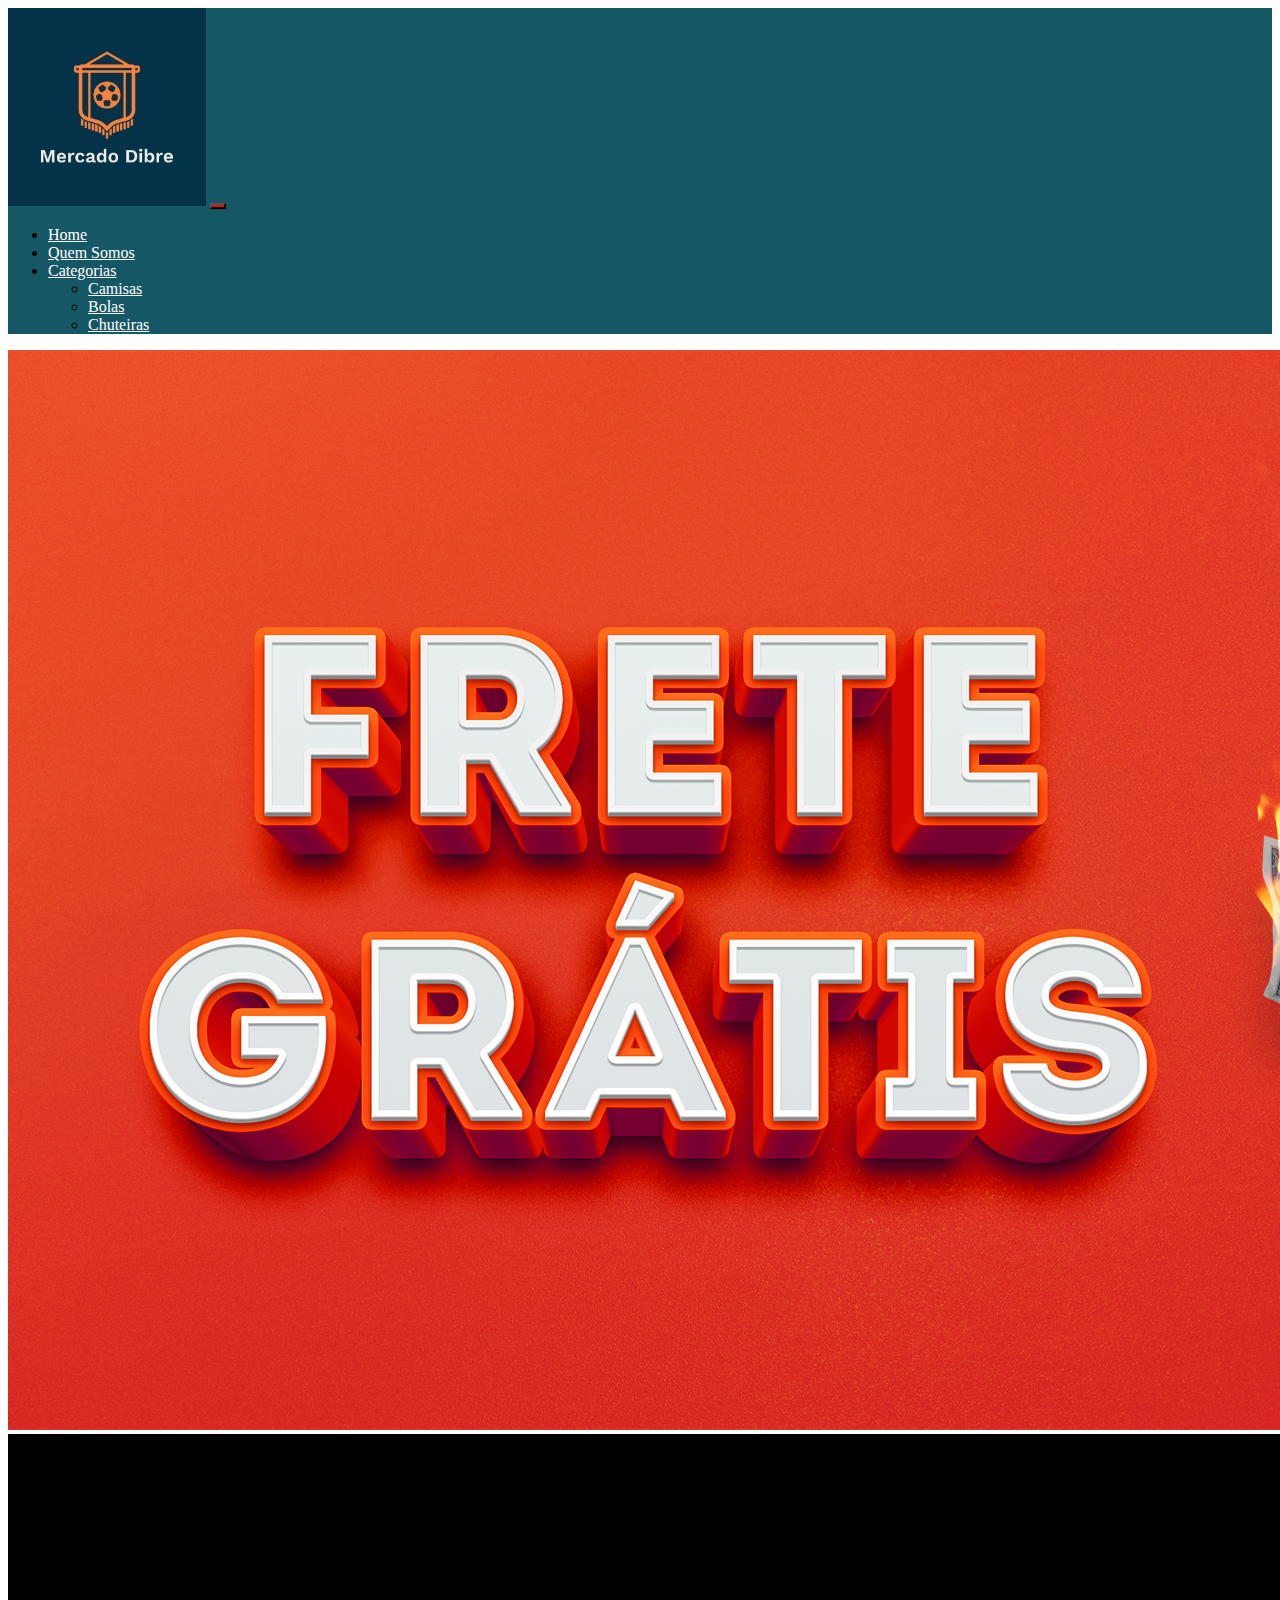
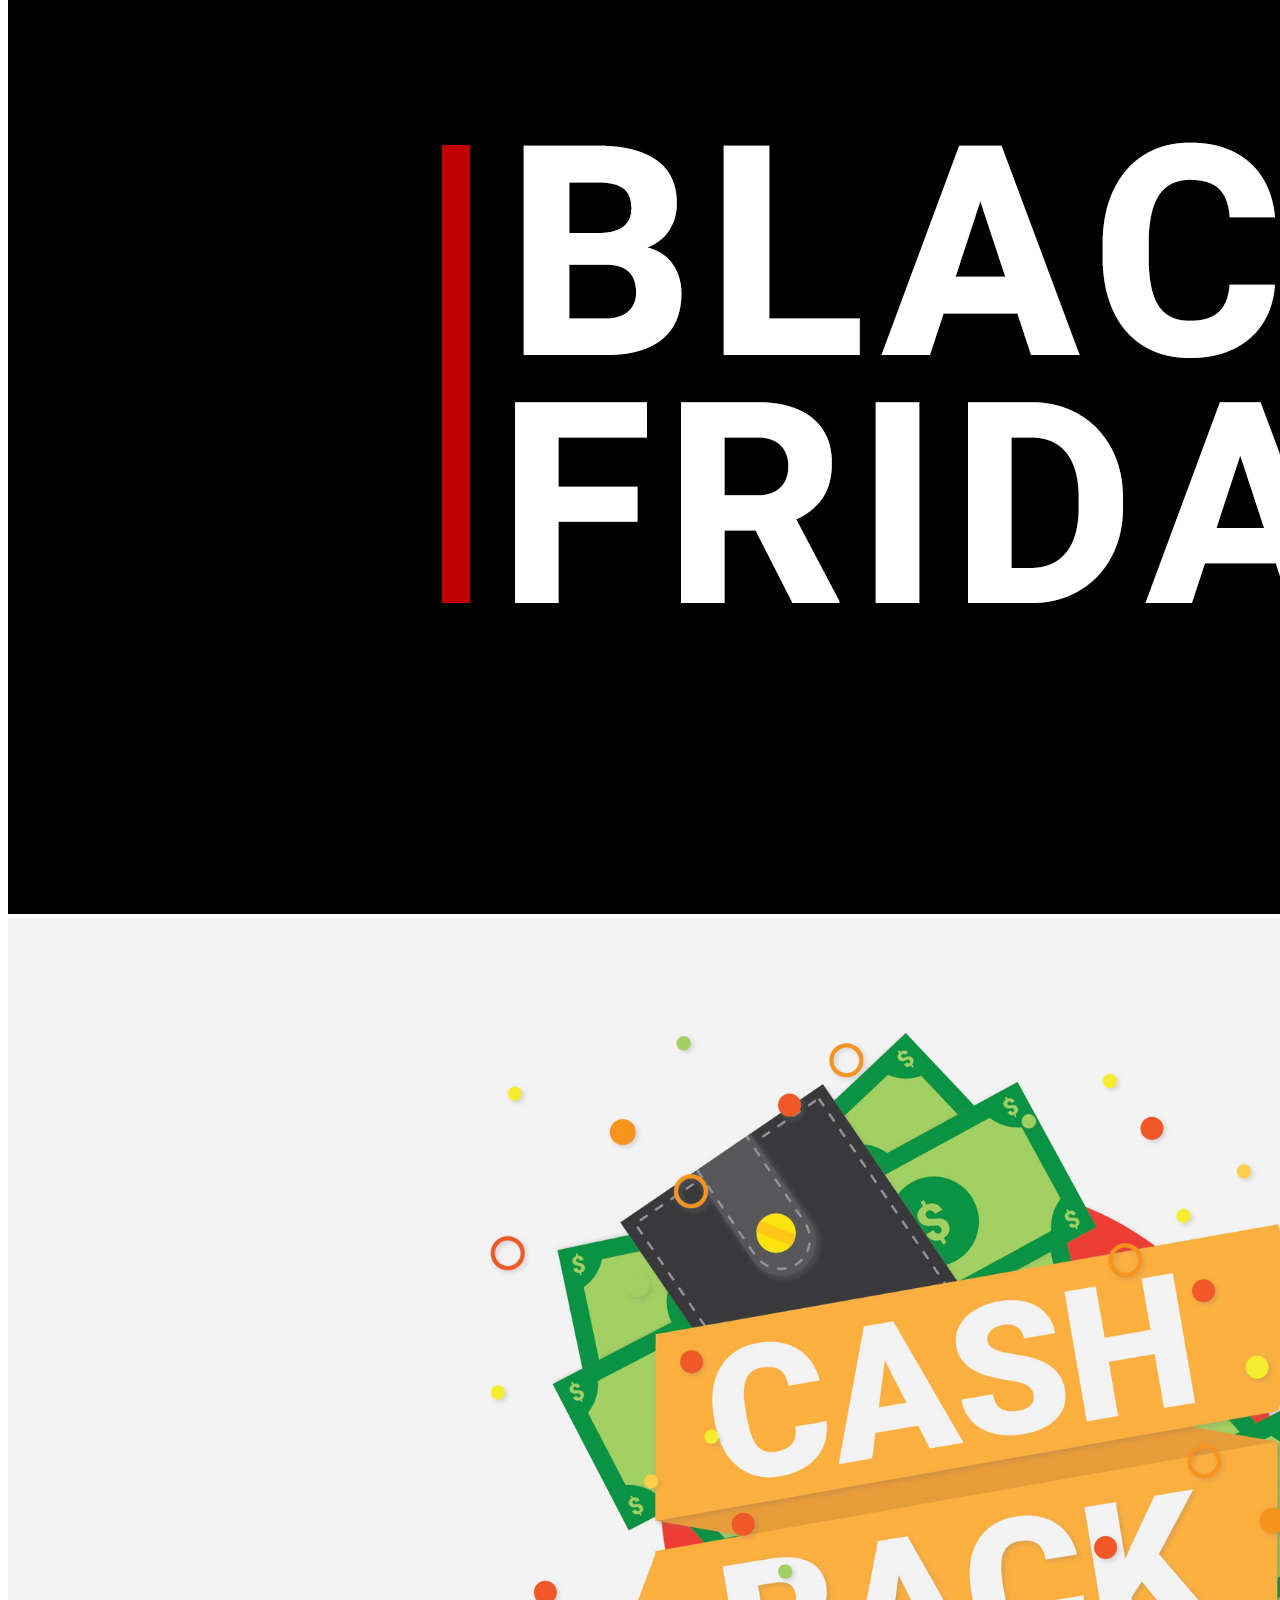
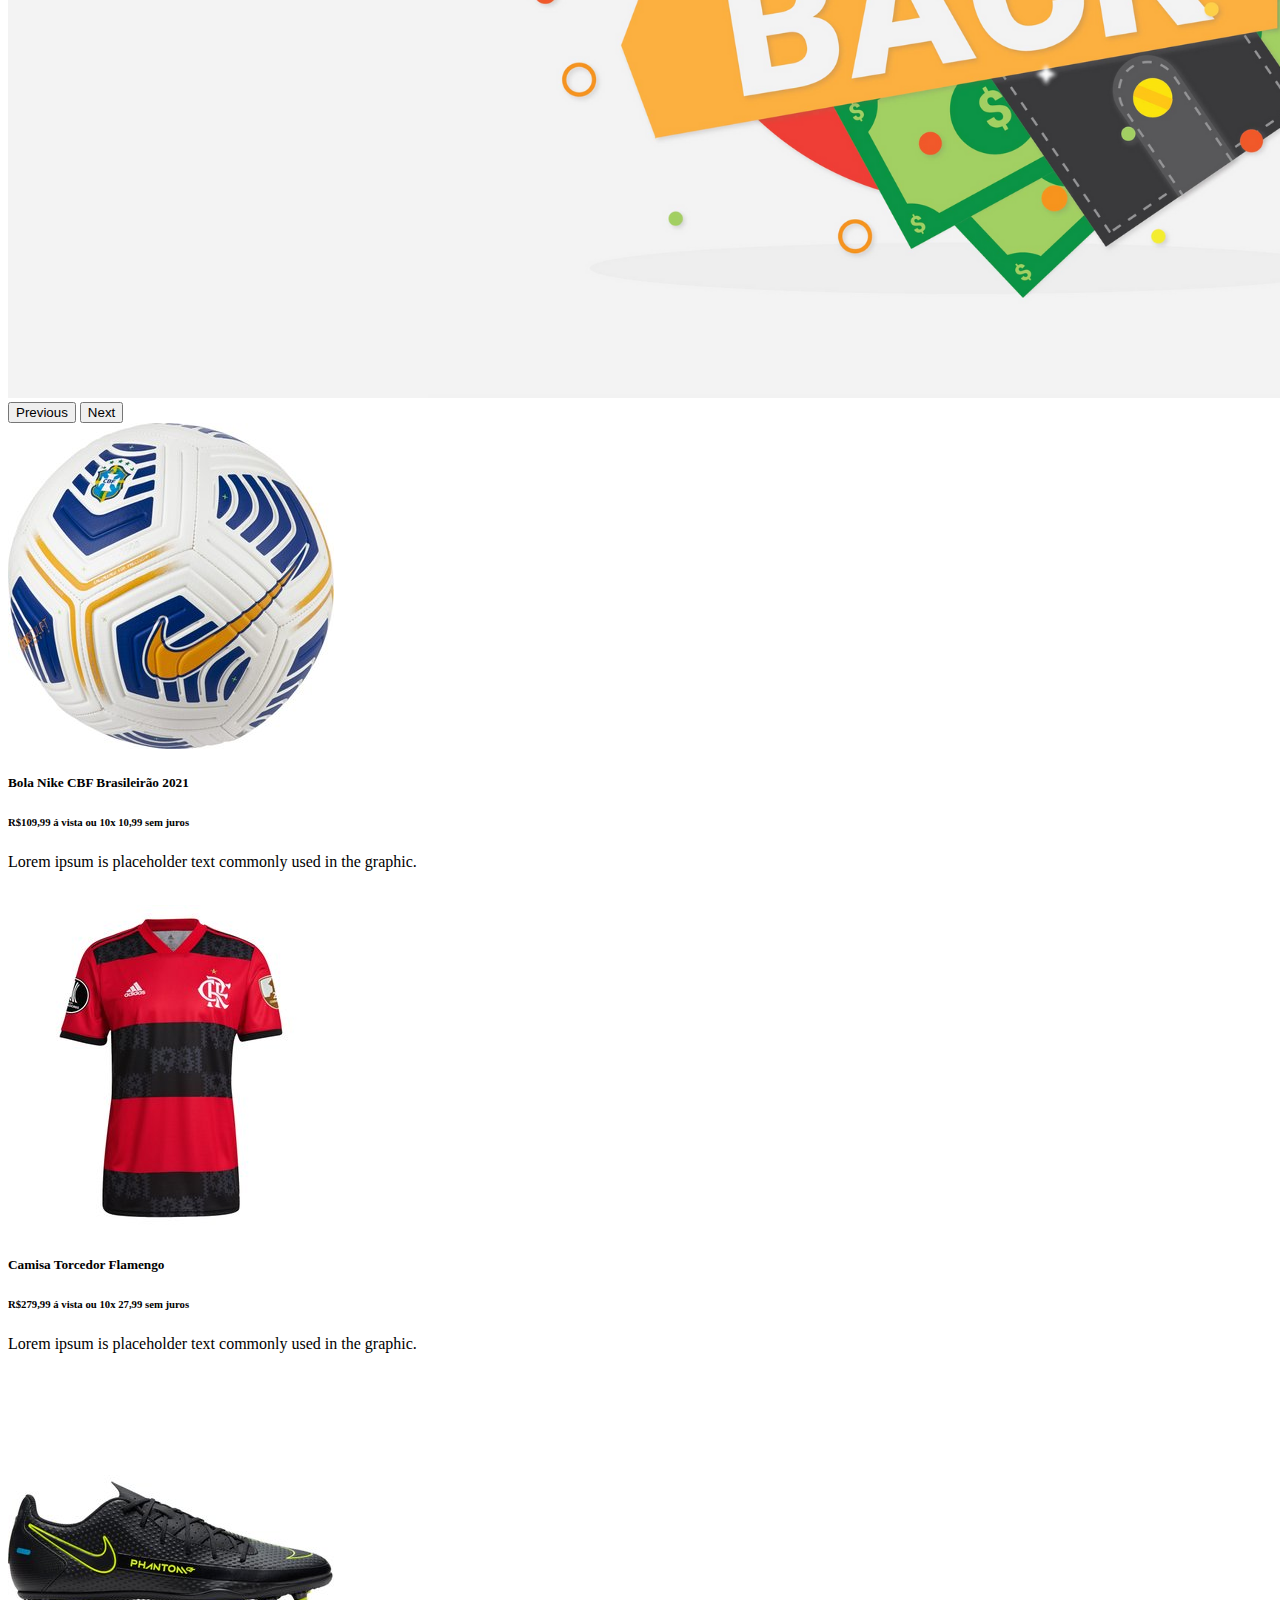
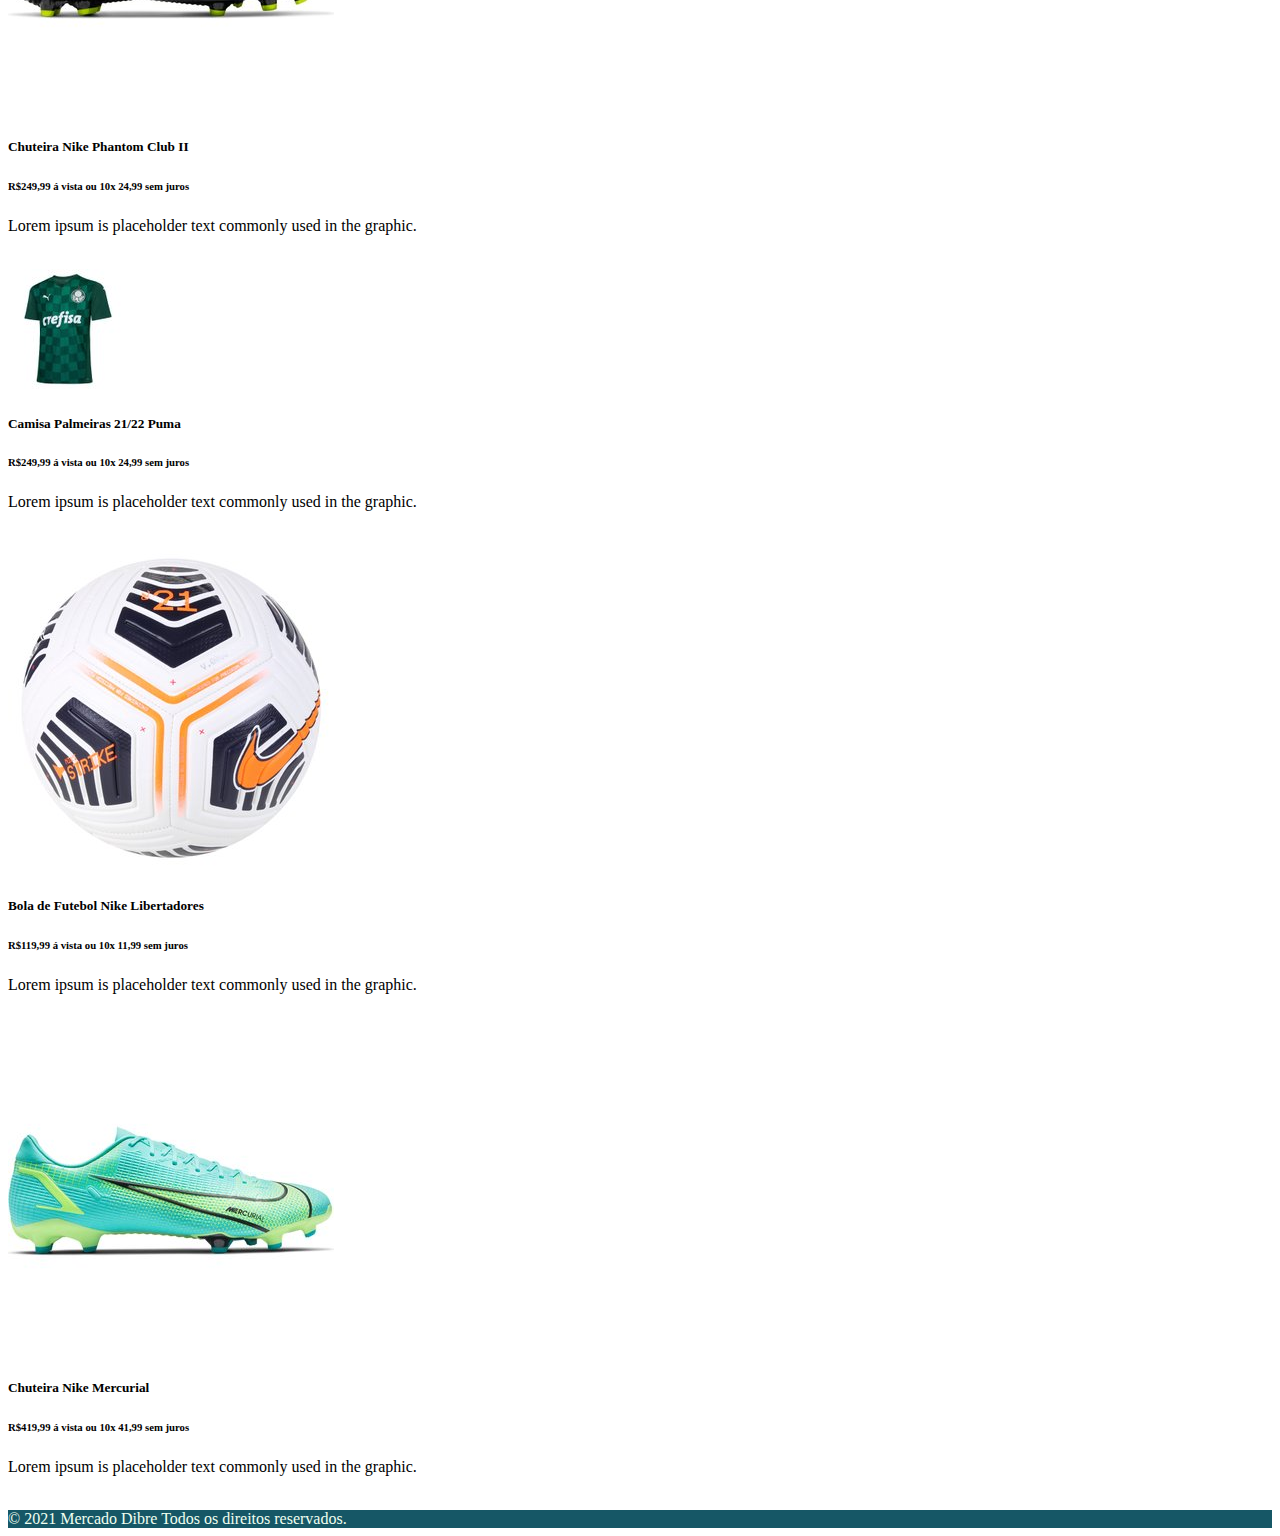
<file: ex001/index.html>
<!doctype html>
<html lang="pt">
  <head>
    <!-- Required meta tags -->
    <meta charset="utf-8">
    <meta name="description" content="A MELHOR LOJA DE ARTIGOS ESPORTIVOS DO MUNDO"/>
    <meta name="author" content="Douglas VIcente"/>
    <meta name="viewport" content="width=device-width, initial-scale=1.0">

    <!-- Bootstrap CSS -->
    <link href="https://cdn.jsdelivr.net/npm/bootstrap@5.0.2/dist/css/bootstrap.min.css" rel="stylesheet" integrity="sha384-EVSTQN3/azprG1Anm3QDgpJLIm9Nao0Yz1ztcQTwFspd3yD65VohhpuuCOmLASjC" crossorigin="anonymous">

    <link rel="stylesheet" href="index.css">

    <title>Mercado Dibre</title>

  </head>
  <body>
    <!-- Navebar-->
    <nav class="navbar navbar-expand-lg" style="background-color:rgb(22, 87, 102);">
      <div class="container-fluid">
        <a class="navbar-brand" href="http://127.0.0.1:5500/index.html"><img src="./Free_Sample_By_Wix.jpg"></a>
        <button class="navbar-toggler" type="button" data-bs-toggle="collapse" data-bs-target="#navbarNavDropdown" style="background-color: red;" aria-controls="navbarNavDropdown" aria-expanded="false" aria-label="Toggle navigation">
          <span class="navbar-toggler-icon"></span>
        </button>
        <div class="collapse navbar-collapse" id="navbarNavDropdown">
          <ul class="navbar-nav">
            <li class="nav-item">
              <a class="nav-link active" aria-current="page" href="http://127.0.0.1:5500/index.html">Home</a>
            </li>
            <li class="nav-item">
              <a class="nav-link" href="http://127.0.0.1:5500/MDQS.html">Quem Somos</a>
            </li>
            <li class="nav-item dropdown">
              <a class="nav-link dropdown-toggle" href="#" id="navbarDropdownMenuLink" role="button" data-bs-toggle="dropdown" aria-expanded="false">
                Categorias
              </a>
              <ul class="dropdown-menu" aria-labelledby="navbarDropdownMenuLink">
                <li><a class="dropdown-item" href="http://127.0.0.1:5500/MDCAMISAS.html">Camisas</a></li>
                <li><a class="dropdown-item" href="http://127.0.0.1:5500/MDBOLA.html">Bolas</a></li>
                <li><a class="dropdown-item" href="http://127.0.0.1:5500/MDCHUTEIRAS.html">Chuteiras</a></li>
              </ul>
            </li>
          </ul>
        </div>
      </div>
    </nav>
      <div id="carouselExampleControls" class="carousel slide" data-bs-ride="carousel">
        <div class="carousel-inner">
          <div class="carousel-item active">
            <img src="./frete gratis.png" class="d-block w-100" alt="...">
          </div>
          <div class="carousel-item">
            <img src="./blackfriday.jpg" class="d-block w-100" alt="...">
          </div>
          <div class="carousel-item">
            <img src="./O-Que-é-Cashback.png" class="d-block w-100" alt="...">
          </div>
        </div>
        <button class="carousel-control-prev" type="button" data-bs-target="#carouselExampleControls" data-bs-slide="prev">
          <span class="carousel-control-prev-icon" aria-hidden="true"></span>
          <span class="visually-hidden">Previous</span>
        </button>
        <button class="carousel-control-next" type="button" data-bs-target="#carouselExampleControls" data-bs-slide="next">
          <span class="carousel-control-next-icon" aria-hidden="true"></span>
          <span class="visually-hidden">Next</span>
        </button>
      </div>
   </div>

   <div class="container mt-5">
    <div class="row">
        <div class="col-xs-12 col-sm-6 col-md-4 col-lg-3 col-xl-2 mb-3">
            <div class="card" style="width: 100%;">
             
              <img src="./imgb.jpg  " class="card-img-top" alt="...">
                <div class="card-body">
                  <h5 class="card-title">Bola Nike CBF Brasileirão 2021</h5>
                  <h6 class="card-price"> R$109,99 á vista ou 10x 10,99 sem juros</h6>
                  <p class="card-text">Lorem ipsum is placeholder text commonly used in the graphic.</p>
                  <a href="http://127.0.0.1:5500/MDProduto.html" class="btn btn-primary"> Vou Levar</a>
                </div>
              </div>
        </div>
        <div class="col-xs-12 col-sm-6 col-md-4 col-lg-3 col-xl-2 mb-3">
          <div class="card" style="width: 100%;">
              <img src="./imgc.jpg  " class="card-img-top" alt="...">
              <div class="card-body">
                <h5 class="card-title">Camisa Torcedor Flamengo</h5>
                <h6 class="card-price"> R$279,99 á vista ou 10x 27,99 sem juros</h6>
                <p class="card-text">Lorem ipsum is placeholder text commonly used in the graphic.</p>
                <a href="http://127.0.0.1:5500/MDProduto.html" class="btn btn-primary"> Vou Levar</a>
              </div>
            </div>
      </div>
      <div class="col-xs-12 col-sm-6 col-md-4 col-lg-3 col-xl-2 mb-3">
        <div class="card" style="width: 100%;">
            <img src="./imgch.jpg  " class="card-img-top" alt="...">
            <div class="card-body">
              <h5 class="card-title">Chuteira Nike Phantom Club II</h5>
              <h6 class="card-price"> R$249,99 á vista ou 10x 24,99 sem juros</h6>
              <p class="card-text">Lorem ipsum is placeholder text commonly used in the graphic.</p>
              <a href="http://127.0.0.1:5500/MDProduto.html" class="btn btn-primary"> Vou Levar</a>
            </div>
          </div>
    </div> 
    <div class="col-xs-12 col-sm-6 col-md-4 col-lg-3 col-xl-2 mb-3">
      <div class="card" style="width: 100%;">
          <img src="./imgcp.jpg" class="card-img-top" alt="...">
          <div class="card-body">
            <h5 class="card-title">Camisa Palmeiras 21/22 Puma</h5>
            <h6 class="card-price"> R$249,99 á vista ou 10x 24,99 sem juros</h6>
            <p class="card-text">Lorem ipsum is placeholder text commonly used in the graphic.</p>
            <a href="http://127.0.0.1:5500/MDProduto.html" class="btn btn-primary"> Vou Levar</a>
          </div>
        </div>
  </div>  
  <div class="col-xs-12 col-sm-6 col-md-4 col-lg-3 col-xl-2 mb-3">
    <div class="card" style="width: 100%;">
        <img src="./imgb2.jpg" class="card-img-top" alt="...">
        <div class="card-body">
          <h5 class="card-title">Bola de Futebol Nike Libertadores</h5>
          <h6 class="card-price"> R$119,99 á vista ou 10x 11,99 sem juros</h6>
          <p class="card-text">Lorem ipsum is placeholder text commonly used in the graphic.</p>
          <a href="http://127.0.0.1:5500/MDProduto.html" class="btn btn-primary"> Vou Levar</a>
        </div>
      </div>
</div> 
<div class="col-xs-12 col-sm-6 col-md-4 col-lg-3 col-xl-2 mb-3">
  <div class="card" style="width: 100%;">
      <img src="./imgch1.jpg" class="card-img-top" alt="...">
      <div class="card-body">
        <h5 class="card-title">Chuteira Nike Mercurial</h5>
        <h6 class="card-price"> R$419,99 á vista ou 10x 41,99 sem juros</h6>
        <p class="card-text">Lorem ipsum is placeholder text commonly used in the graphic.</p>
        <a href="http://127.0.0.1:5500/MDProduto.html" class="btn btn-primary"> Vou Levar</a>
      </div>
    </div>
</div>   
  </div>
   </div>
  </body>

    <!-- Optional JavaScript; choose one of the two! -->

    <!-- Option 1: Bootstrap Bundle with Popper -->
    <script src="https://cdn.jsdelivr.net/npm/bootstrap@5.0.2/dist/js/bootstrap.bundle.min.js" integrity="sha384-MrcW6ZMFYlzcLA8Nl+NtUVF0sA7MsXsP1UyJoMp4YLEuNSfAP+JcXn/tWtIaxVXM" crossorigin="anonymous"></script>

    <!-- Option 2: Separate Popper and Bootstrap JS -->
    <!--
    <script src="https://cdn.jsdelivr.net/npm/@popperjs/core@2.9.2/dist/umd/popper.min.js" integrity="sha384-IQsoLXl5PILFhosVNubq5LC7Qb9DXgDA9i+tQ8Zj3iwWAwPtgFTxbJ8NT4GN1R8p" crossorigin="anonymous"></script>
    <script src="https://cdn.jsdelivr.net/npm/bootstrap@5.0.2/dist/js/bootstrap.min.js" integrity="sha384-cVKIPhGWiC2Al4u+LWgxfKTRIcfu0JTxR+EQDz/bgldoEyl4H0zUF0QKbrJ0EcQF" crossorigin="anonymous"></script>
    -->
    <footer>
      © 2021 Mercado Dibre Todos os direitos reservados.
  </footer>
    </html>
</file>
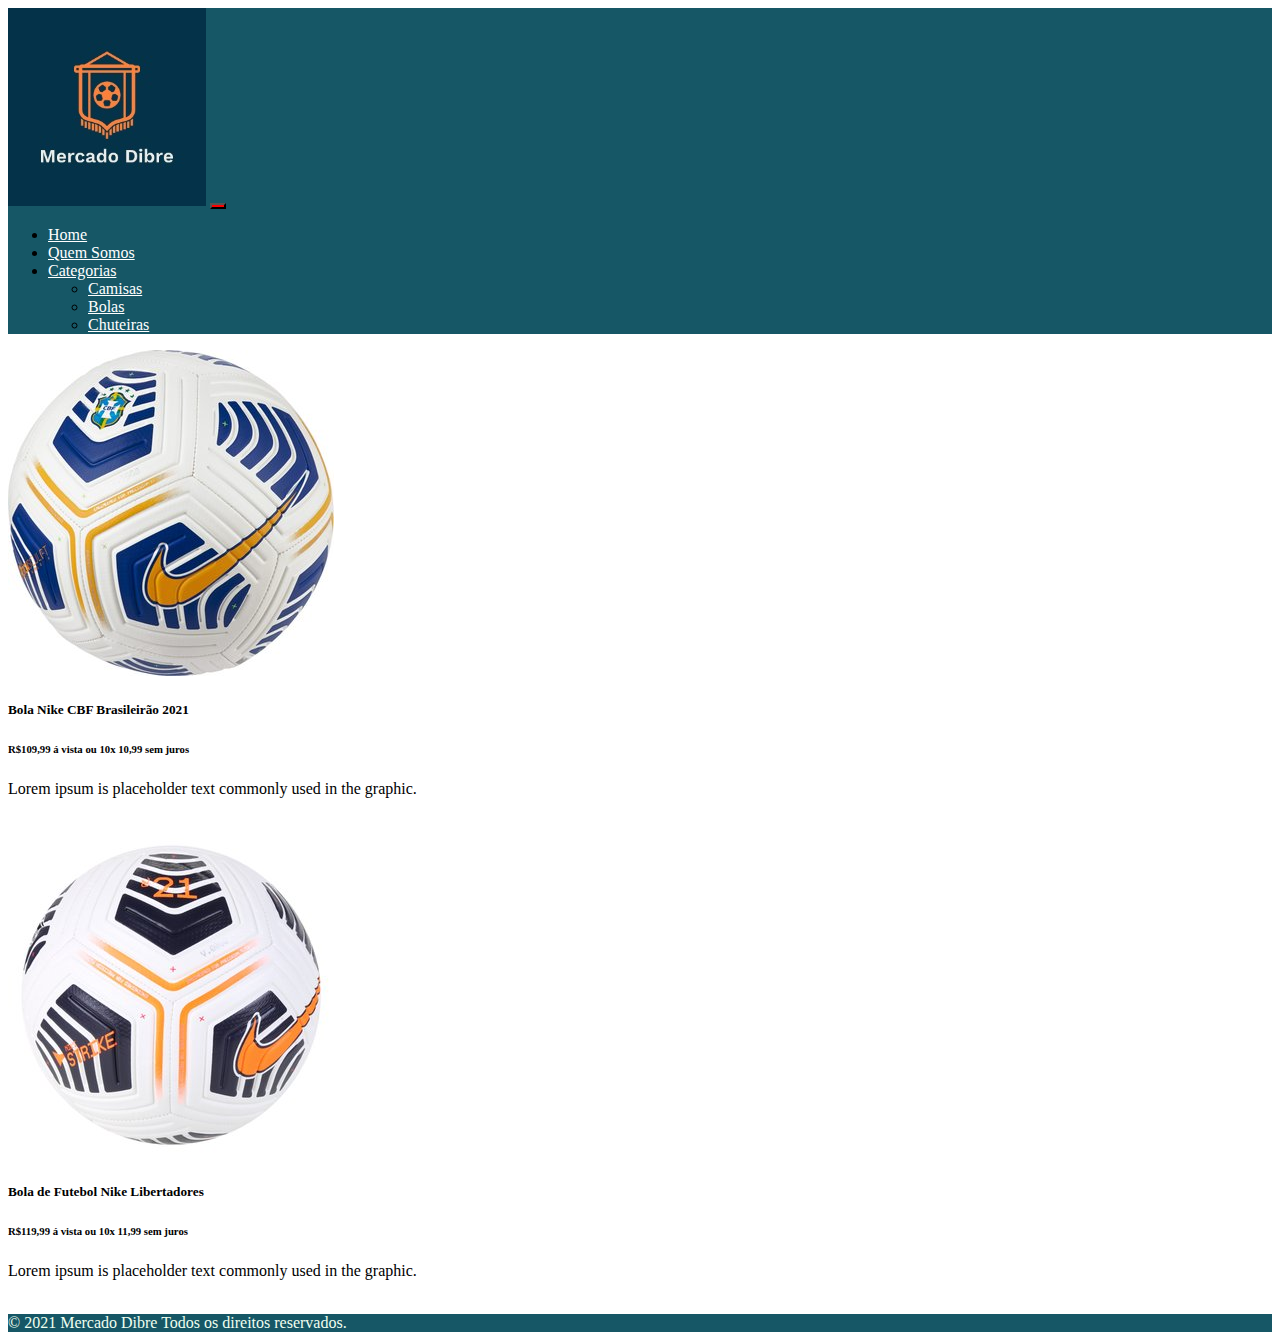
<file: ex001/MDBOLA.html>
<!doctype html>
<html lang="pt">
  <head>
    <!-- Required meta tags -->
    <meta charset="utf-8">
    <meta name="description" content="A MELHOR LOJA DE ARTIGOS ESPORTIVOS DO MUNDO"/>
    <meta name="author" content="Douglas VIcente"/>
    <meta name="viewport" content="width=device-width, initial-scale=1.0">

    <!-- Bootstrap CSS -->
    <link href="https://cdn.jsdelivr.net/npm/bootstrap@5.0.2/dist/css/bootstrap.min.css" rel="stylesheet" integrity="sha384-EVSTQN3/azprG1Anm3QDgpJLIm9Nao0Yz1ztcQTwFspd3yD65VohhpuuCOmLASjC" crossorigin="anonymous">

    <link rel="stylesheet" href="index.css">

    <title>Mercado Dibre</title>

  </head>
  <body>
    <!-- Navebar-->
    <nav class="navbar navbar-expand-lg" style="background-color:rgb(22, 87, 102);">
      <div class="container-fluid">
        <a class="navbar-brand" href="http://127.0.0.1:5500/index.html"><img src="./Free_Sample_By_Wix.jpg"></a>
        <button class="navbar-toggler" type="button" data-bs-toggle="collapse" data-bs-target="#navbarNavDropdown" style="background-color: red;" aria-controls="navbarNavDropdown" aria-expanded="false" aria-label="Toggle navigation">
          <span class="navbar-toggler-icon"></span>
        </button>
        <div class="collapse navbar-collapse" id="navbarNavDropdown">
          <ul class="navbar-nav">
            <li class="nav-item">
              <a class="nav-link active" aria-current="page" href="http://127.0.0.1:5500/index.html">Home</a>
            </li>
            <li class="nav-item">
              <a class="nav-link" href="http://127.0.0.1:5500/MDQS.html">Quem Somos</a>
            </li>
            <li class="nav-item dropdown">
              <a class="nav-link dropdown-toggle" href="#" id="navbarDropdownMenuLink" role="button" data-bs-toggle="dropdown" aria-expanded="false">
                Categorias
              </a>
              <ul class="dropdown-menu" aria-labelledby="navbarDropdownMenuLink">
                <li><a class="dropdown-item" href="http://127.0.0.1:5500/MDCAMISAS.html">Camisas</a></li>
                <li><a class="dropdown-item" href="http://127.0.0.1:5500/MDBOLA.html">Bolas</a></li>
                <li><a class="dropdown-item" href="http://127.0.0.1:5500/MDCHUTEIRAS.html">Chuteiras</a></li>
              </ul>
            </li>
          </ul>
        </div>
      </div>
    </nav>

   <div class="container mt-5">
    <div class="row">
        <div class="col-xs-12 col-sm-6 col-md-4 col-lg-3 col-xl-2 mb-3">
          <div class="card" style="width: 100%;">
              <img src="./imgb.jpg" class="card-img-top" alt="...">
              <div class="card-body">
                <h5 class="card-title">Bola Nike CBF Brasileirão 2021</h5>
                <h6 class="card-price"> R$109,99 á vista ou 10x 10,99 sem juros</h6>
                <p class="card-text">Lorem ipsum is placeholder text commonly used in the graphic.</p>
                <a href="http://127.0.0.1:5500/MDProduto.html" class="btn btn-primary"> Vou Levar</a>
              </div>
            </div>
      </div>
      <div class="col-xs-12 col-sm-6 col-md-4 col-lg-3 col-xl-2 mb-3">
        <div class="card" style="width: 100%;">
            <img src="./imgb2.jpg" class="card-img-top" alt="...">
            <div class="card-body">
              <h5 class="card-title">Bola de Futebol Nike Libertadores</h5>
              <h6 class="card-price"> R$119,99 á vista ou 10x 11,99 sem juros</h6>
              <p class="card-text">Lorem ipsum is placeholder text commonly used in the graphic.</p>
              <a href="http://127.0.0.1:5500/MDProduto.html" class="btn btn-primary"> Vou Levar</a>
            </div>
          </div>
    </div>   
  </div>
   </div>
  </body>

    <!-- Optional JavaScript; choose one of the two! -->

    <!-- Option 1: Bootstrap Bundle with Popper -->
    <script src="https://cdn.jsdelivr.net/npm/bootstrap@5.0.2/dist/js/bootstrap.bundle.min.js" integrity="sha384-MrcW6ZMFYlzcLA8Nl+NtUVF0sA7MsXsP1UyJoMp4YLEuNSfAP+JcXn/tWtIaxVXM" crossorigin="anonymous"></script>

    <!-- Option 2: Separate Popper and Bootstrap JS -->
    <!--
    <script src="https://cdn.jsdelivr.net/npm/@popperjs/core@2.9.2/dist/umd/popper.min.js" integrity="sha384-IQsoLXl5PILFhosVNubq5LC7Qb9DXgDA9i+tQ8Zj3iwWAwPtgFTxbJ8NT4GN1R8p" crossorigin="anonymous"></script>
    <script src="https://cdn.jsdelivr.net/npm/bootstrap@5.0.2/dist/js/bootstrap.min.js" integrity="sha384-cVKIPhGWiC2Al4u+LWgxfKTRIcfu0JTxR+EQDz/bgldoEyl4H0zUF0QKbrJ0EcQF" crossorigin="anonymous"></script>
    -->
    <footer>
      © 2021 Mercado Dibre Todos os direitos reservados.
  </footer>
    </html>
</file>
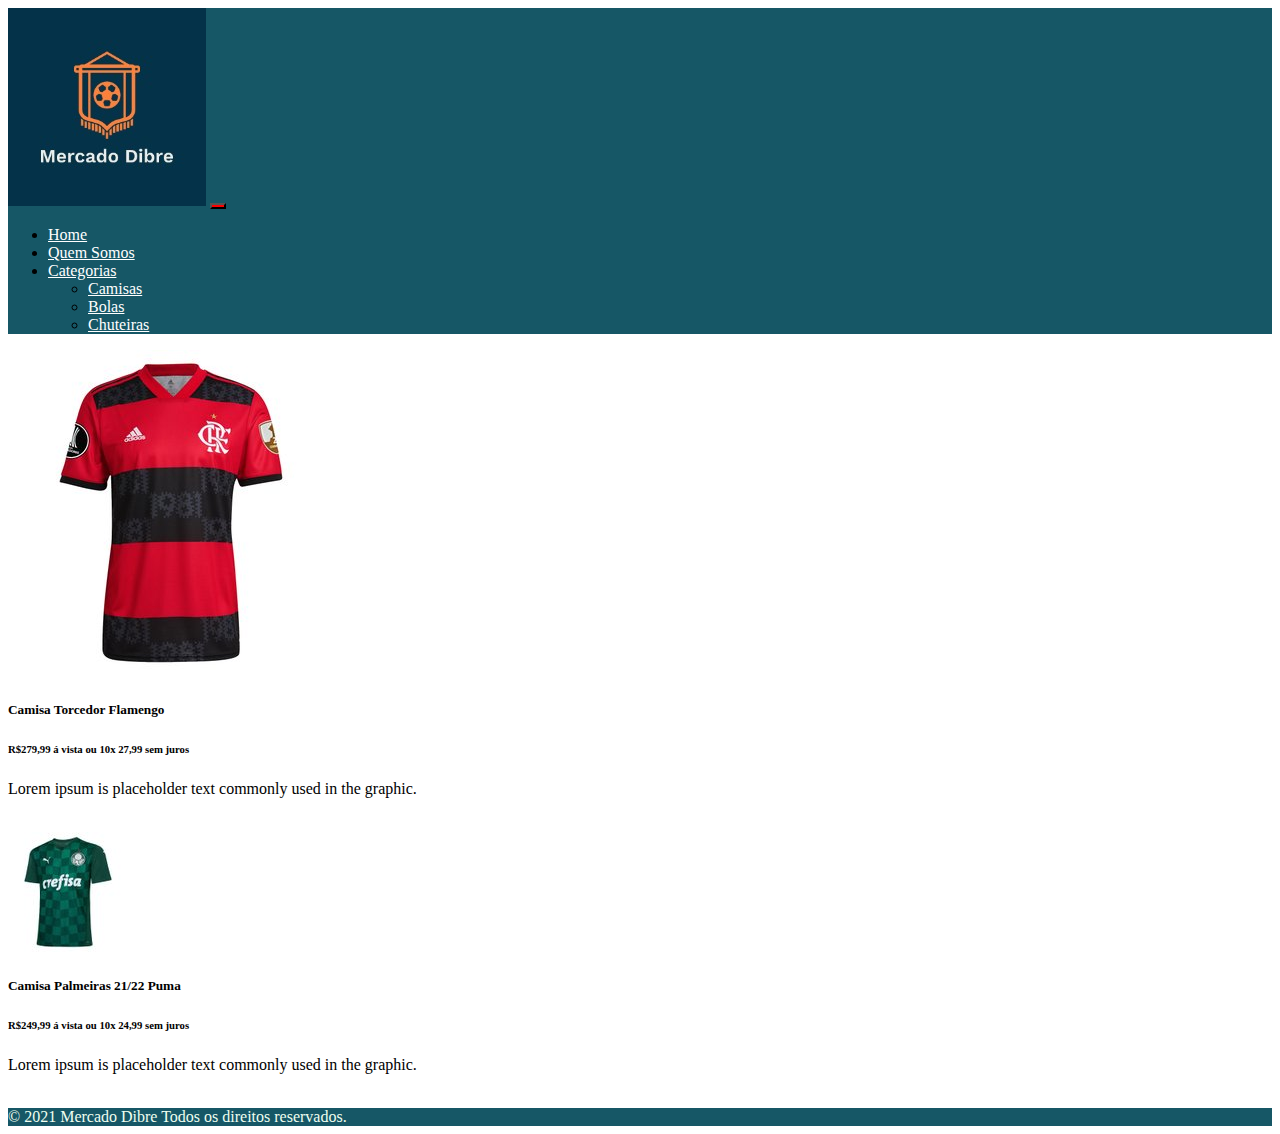
<file: ex001/MDCAMISAS.html>
<!doctype html>
<html lang="pt">
  <head>
    <!-- Required meta tags -->
    <meta charset="utf-8">
    <meta name="description" content="A MELHOR LOJA DE ARTIGOS ESPORTIVOS DO MUNDO"/>
    <meta name="author" content="Douglas VIcente"/>
    <meta name="viewport" content="width=device-width, initial-scale=1.0">

    <!-- Bootstrap CSS -->
    <link href="https://cdn.jsdelivr.net/npm/bootstrap@5.0.2/dist/css/bootstrap.min.css" rel="stylesheet" integrity="sha384-EVSTQN3/azprG1Anm3QDgpJLIm9Nao0Yz1ztcQTwFspd3yD65VohhpuuCOmLASjC" crossorigin="anonymous">

    <link rel="stylesheet" href="index.css">

    <title>Mercado Dibre</title>

  </head>
  <body>
    <!-- Navebar-->
    <nav class="navbar navbar-expand-lg" style="background-color:rgb(22, 87, 102);">
      <div class="container-fluid">
        <a class="navbar-brand" href="http://127.0.0.1:5500/index.html"><img src="./Free_Sample_By_Wix.jpg"></a>
        <button class="navbar-toggler" type="button" data-bs-toggle="collapse" data-bs-target="#navbarNavDropdown" style="background-color: red;" aria-controls="navbarNavDropdown" aria-expanded="false" aria-label="Toggle navigation">
          <span class="navbar-toggler-icon"></span>
        </button>
        <div class="collapse navbar-collapse" id="navbarNavDropdown">
          <ul class="navbar-nav">
            <li class="nav-item">
              <a class="nav-link active" aria-current="page" href="http://127.0.0.1:5500/index.html">Home</a>
            </li>
            <li class="nav-item">
              <a class="nav-link" href="http://127.0.0.1:5500/MDQS.html">Quem Somos</a>
            </li>
            <li class="nav-item dropdown">
              <a class="nav-link dropdown-toggle" href="#" id="navbarDropdownMenuLink" role="button" data-bs-toggle="dropdown" aria-expanded="false">
                Categorias
              </a>
              <ul class="dropdown-menu" aria-labelledby="navbarDropdownMenuLink">
                <li><a class="dropdown-item" href="http://127.0.0.1:5500/MDCAMISAS.html">Camisas</a></li>
                <li><a class="dropdown-item" href="http://127.0.0.1:5500/MDBOLA.html">Bolas</a></li>
                <li><a class="dropdown-item" href="http://127.0.0.1:5500/MDCHUTEIRAS.html">Chuteiras</a></li>
              </ul>
            </li>
          </ul>
        </div>
      </div>
    </nav>

   <div class="container mt-5">
    <div class="row">
        <div class="col-xs-12 col-sm-6 col-md-4 col-lg-3 col-xl-2 mb-3">
          <div class="card" style="width: 100%;">
              <img src="./imgc.jpg  " class="card-img-top" alt="...">
              <div class="card-body">
                <h5 class="card-title">Camisa Torcedor Flamengo</h5>
                <h6 class="card-price"> R$279,99 á vista ou 10x 27,99 sem juros</h6>
                <p class="card-text">Lorem ipsum is placeholder text commonly used in the graphic.</p>
                <a href="http://127.0.0.1:5500/MDProduto.html" class="btn btn-primary"> Vou Levar</a>
              </div>
            </div>
      </div>
      <div class="col-xs-12 col-sm-6 col-md-4 col-lg-3 col-xl-2 mb-3">
        <div class="card" style="width: 100%;">
            <img src="./imgcp.jpg" class="card-img-top" alt="...">
            <div class="card-body">
              <h5 class="card-title">Camisa Palmeiras 21/22 Puma</h5>
              <h6 class="card-price"> R$249,99 á vista ou 10x 24,99 sem juros</h6>
              <p class="card-text">Lorem ipsum is placeholder text commonly used in the graphic.</p>
              <a href="http://127.0.0.1:5500/MDProduto.html" class="btn btn-primary"> Vou Levar</a>
            </div>
          </div>
    </div>   
  </div>
   </div>
  </body>

    <!-- Optional JavaScript; choose one of the two! -->

    <!-- Option 1: Bootstrap Bundle with Popper -->
    <script src="https://cdn.jsdelivr.net/npm/bootstrap@5.0.2/dist/js/bootstrap.bundle.min.js" integrity="sha384-MrcW6ZMFYlzcLA8Nl+NtUVF0sA7MsXsP1UyJoMp4YLEuNSfAP+JcXn/tWtIaxVXM" crossorigin="anonymous"></script>

    <!-- Option 2: Separate Popper and Bootstrap JS -->
    <!--
    <script src="https://cdn.jsdelivr.net/npm/@popperjs/core@2.9.2/dist/umd/popper.min.js" integrity="sha384-IQsoLXl5PILFhosVNubq5LC7Qb9DXgDA9i+tQ8Zj3iwWAwPtgFTxbJ8NT4GN1R8p" crossorigin="anonymous"></script>
    <script src="https://cdn.jsdelivr.net/npm/bootstrap@5.0.2/dist/js/bootstrap.min.js" integrity="sha384-cVKIPhGWiC2Al4u+LWgxfKTRIcfu0JTxR+EQDz/bgldoEyl4H0zUF0QKbrJ0EcQF" crossorigin="anonymous"></script>
    -->
    <footer>
      © 2021 Mercado Dibre Todos os direitos reservados.
  </footer>
    </html>
</file>
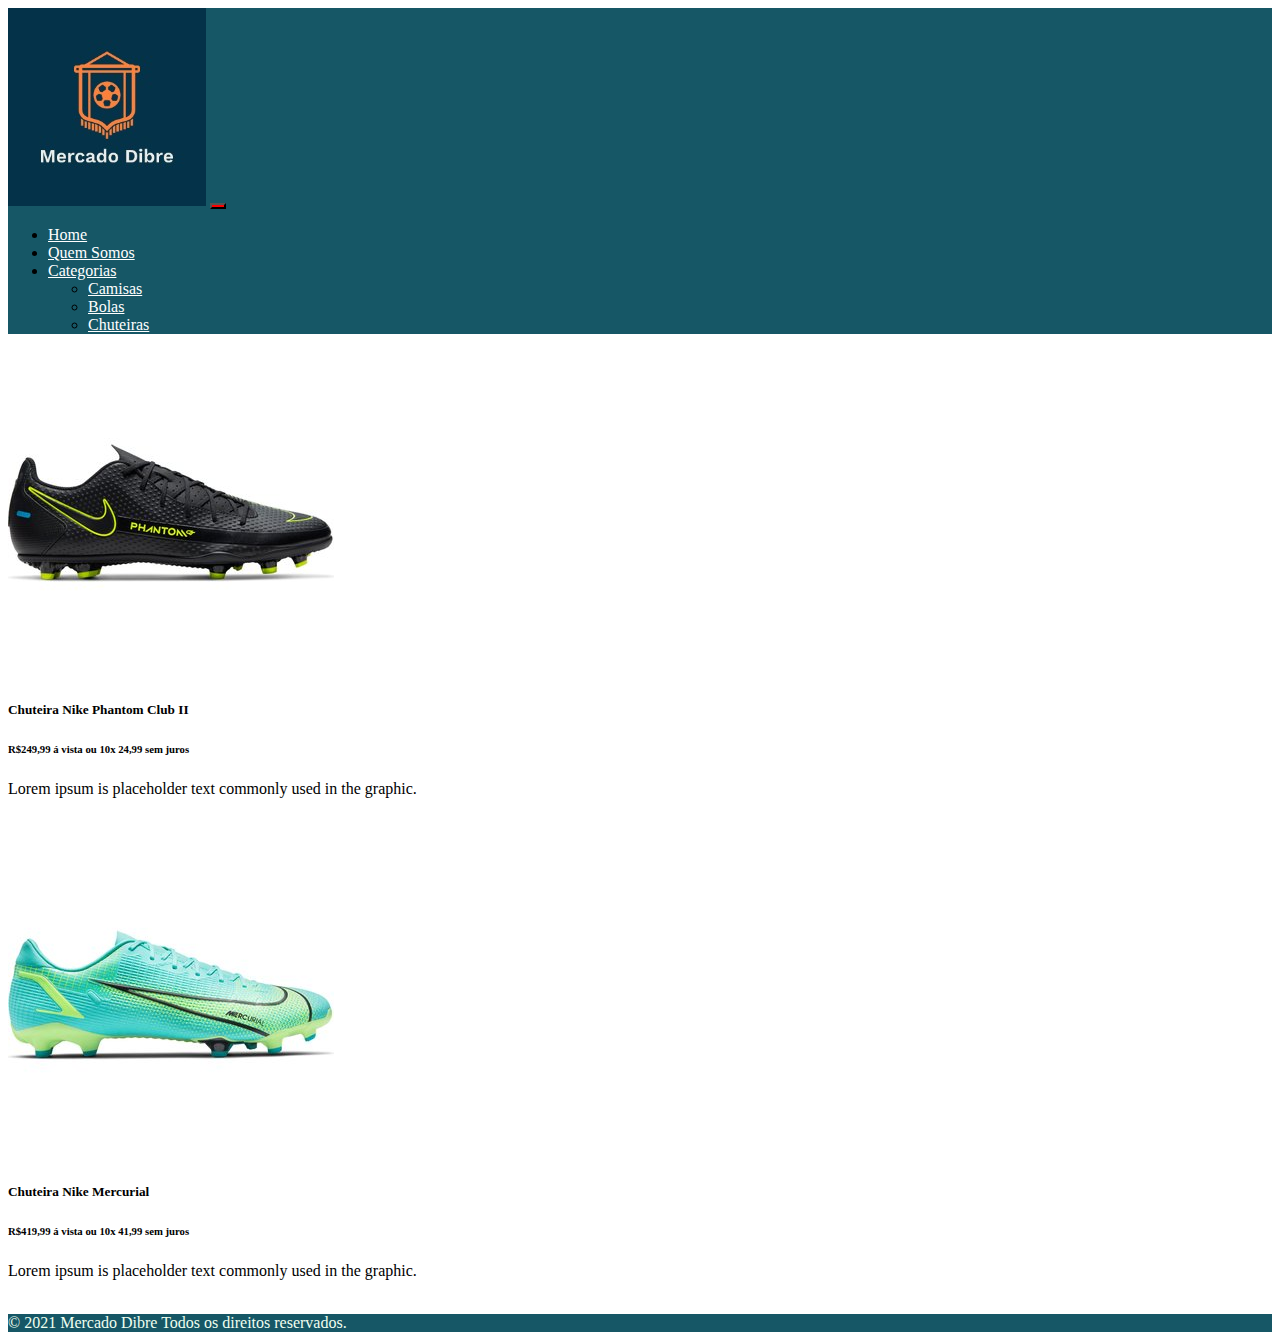
<file: ex001/MDCHUTEIRAS.html>
<!doctype html>
<html lang="pt">
  <head>
    <!-- Required meta tags -->
    <meta charset="utf-8">
    <meta name="description" content="A MELHOR LOJA DE ARTIGOS ESPORTIVOS DO MUNDO"/>
    <meta name="author" content="Douglas VIcente"/>
    <meta name="viewport" content="width=device-width, initial-scale=1.0">

    <!-- Bootstrap CSS -->
    <link href="https://cdn.jsdelivr.net/npm/bootstrap@5.0.2/dist/css/bootstrap.min.css" rel="stylesheet" integrity="sha384-EVSTQN3/azprG1Anm3QDgpJLIm9Nao0Yz1ztcQTwFspd3yD65VohhpuuCOmLASjC" crossorigin="anonymous">

    <link rel="stylesheet" href="index.css">

    <title>Mercado Dibre</title>

  </head>
  <body>
    <!-- Navebar-->
    <nav class="navbar navbar-expand-lg" style="background-color:rgb(22, 87, 102);">
      <div class="container-fluid">
        <a class="navbar-brand" href="http://127.0.0.1:5500/index.html"><img src="./Free_Sample_By_Wix.jpg"></a>
        <button class="navbar-toggler" type="button" data-bs-toggle="collapse" data-bs-target="#navbarNavDropdown" style="background-color: red;" aria-controls="navbarNavDropdown" aria-expanded="false" aria-label="Toggle navigation">
          <span class="navbar-toggler-icon"></span>
        </button>
        <div class="collapse navbar-collapse" id="navbarNavDropdown">
          <ul class="navbar-nav">
            <li class="nav-item">
              <a class="nav-link active" aria-current="page" href="http://127.0.0.1:5500/index.html">Home</a>
            </li>
            <li class="nav-item">
              <a class="nav-link" href="http://127.0.0.1:5500/MDQS.html">Quem Somos</a>
            </li>
            <li class="nav-item dropdown">
              <a class="nav-link dropdown-toggle" href="#" id="navbarDropdownMenuLink" role="button" data-bs-toggle="dropdown" aria-expanded="false">
                Categorias
              </a>
              <ul class="dropdown-menu" aria-labelledby="navbarDropdownMenuLink">
                <li><a class="dropdown-item" href="http://127.0.0.1:5500/MDCAMISAS.html">Camisas</a></li>
                <li><a class="dropdown-item" href="http://127.0.0.1:5500/MDBOLA.html">Bolas</a></li>
                <li><a class="dropdown-item" href="http://127.0.0.1:5500/MDCHUTEIRAS.html">Chuteiras</a></li>
              </ul>
            </li>
          </ul>
        </div>
      </div>
    </nav>

   <div class="container mt-5">
    <div class="row">
        <div class="col-xs-12 col-sm-6 col-md-4 col-lg-3 col-xl-2 mb-3">
          <div class="card" style="width: 100%;">
              <img src="./imgch.jpg" class="card-img-top" alt="...">
              <div class="card-body">
                <h5 class="card-title">Chuteira Nike Phantom Club II</h5>
                <h6 class="card-price"> R$249,99 á vista ou 10x 24,99 sem juros</h6>
                <p class="card-text">Lorem ipsum is placeholder text commonly used in the graphic.</p>
                <a href="http://127.0.0.1:5500/MDProduto.html" class="btn btn-primary"> Vou Levar</a>
              </div>
            </div>
      </div>
      <div class="col-xs-12 col-sm-6 col-md-4 col-lg-3 col-xl-2 mb-3">
        <div class="card" style="width: 100%;">
            <img src="./imgch1.jpg" class="card-img-top" alt="...">
            <div class="card-body">
              <h5 class="card-title">Chuteira Nike Mercurial</h5>
              <h6 class="card-price"> R$419,99 á vista ou 10x 41,99 sem juros</h6>
              <p class="card-text">Lorem ipsum is placeholder text commonly used in the graphic.</p>
              <a href="http://127.0.0.1:5500/MDProduto.html" class="btn btn-primary"> Vou Levar</a>
            </div>
          </div>
    </div>   
  </div>
   </div>
  </body>

    <!-- Optional JavaScript; choose one of the two! -->

    <!-- Option 1: Bootstrap Bundle with Popper -->
    <script src="https://cdn.jsdelivr.net/npm/bootstrap@5.0.2/dist/js/bootstrap.bundle.min.js" integrity="sha384-MrcW6ZMFYlzcLA8Nl+NtUVF0sA7MsXsP1UyJoMp4YLEuNSfAP+JcXn/tWtIaxVXM" crossorigin="anonymous"></script>

    <!-- Option 2: Separate Popper and Bootstrap JS -->
    <!--
    <script src="https://cdn.jsdelivr.net/npm/@popperjs/core@2.9.2/dist/umd/popper.min.js" integrity="sha384-IQsoLXl5PILFhosVNubq5LC7Qb9DXgDA9i+tQ8Zj3iwWAwPtgFTxbJ8NT4GN1R8p" crossorigin="anonymous"></script>
    <script src="https://cdn.jsdelivr.net/npm/bootstrap@5.0.2/dist/js/bootstrap.min.js" integrity="sha384-cVKIPhGWiC2Al4u+LWgxfKTRIcfu0JTxR+EQDz/bgldoEyl4H0zUF0QKbrJ0EcQF" crossorigin="anonymous"></script>
    -->
    <footer>
      © 2021 Mercado Dibre Todos os direitos reservados.
  </footer>
    </html>
</file>
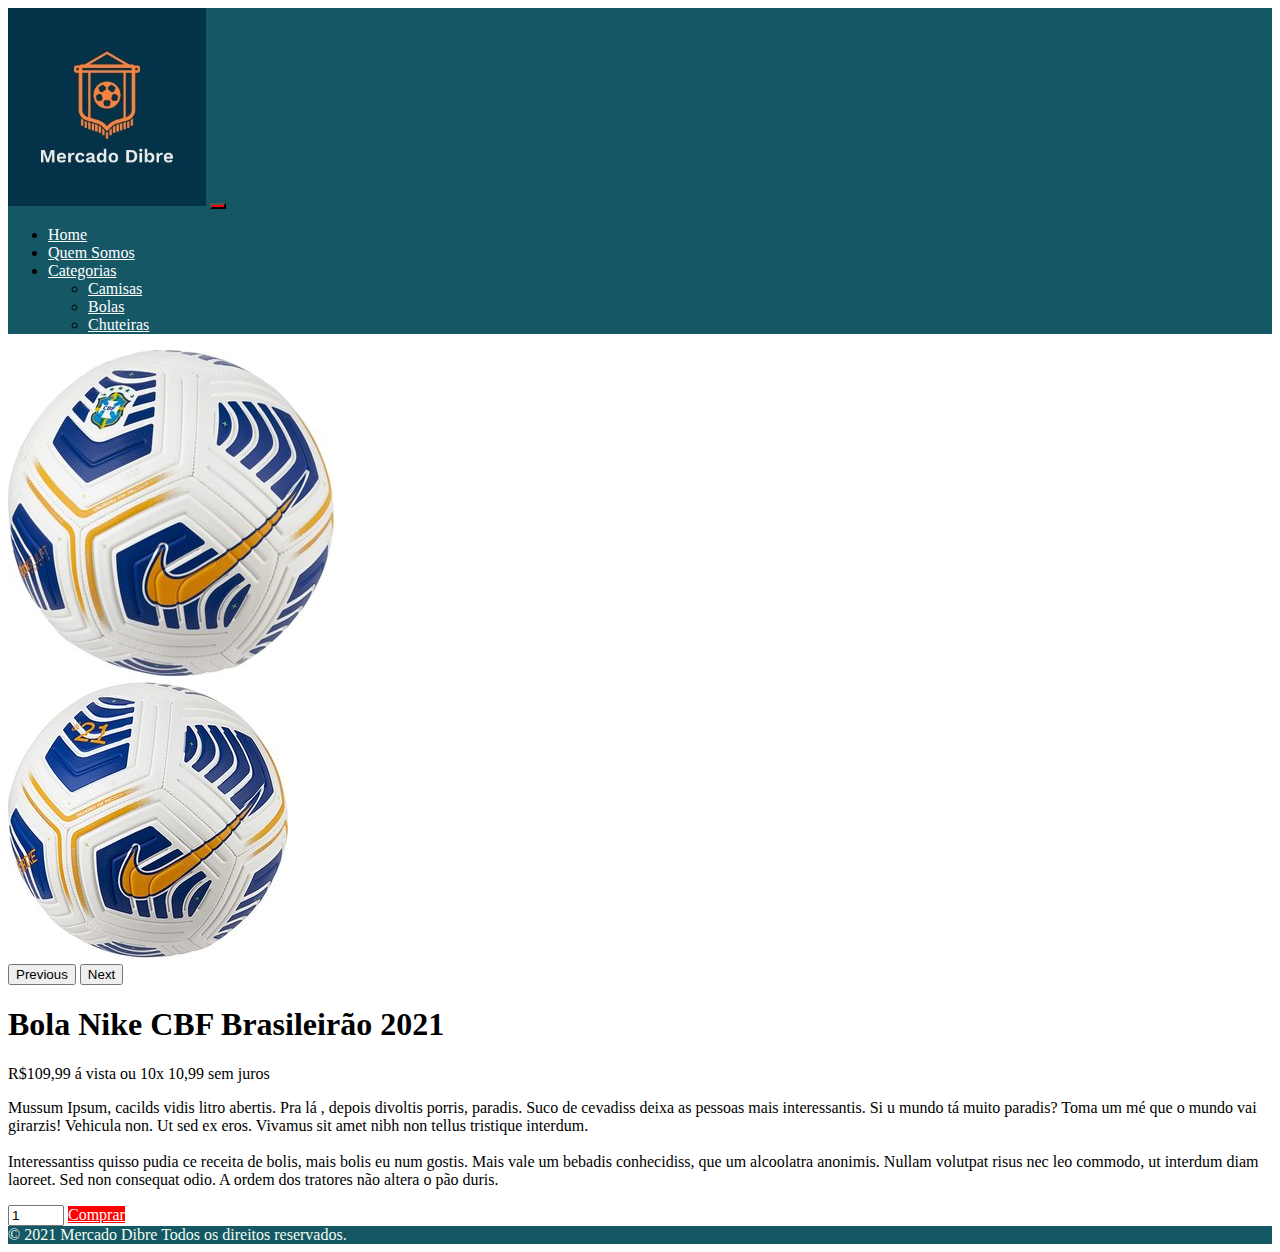
<file: ex001/MDProduto.html>
<!doctype html>
<html lang="pt">
  <head>
    <!-- Required meta tags -->
    <meta charset="utf-8">
    <meta name="description" content="A MELHOR LOJA DE ARTIGOS FUTEBOLÍSMO DO MUNDO"/>
    <meta name="author" content="Douglas VIcente"/>
    <meta name="viewport" content="width=device-width, initial-scale=1.0">

    <!-- Bootstrap CSS -->
    <link href="https://cdn.jsdelivr.net/npm/bootstrap@5.0.2/dist/css/bootstrap.min.css" rel="stylesheet" integrity="sha384-EVSTQN3/azprG1Anm3QDgpJLIm9Nao0Yz1ztcQTwFspd3yD65VohhpuuCOmLASjC" crossorigin="anonymous">

    <link rel="stylesheet" href="index.css">

    <title>Mercado Dibre</title>

  <body>
    <!--navebar-->
    <nav class="navbar navbar-expand-lg" style="background-color:rgb(22, 87, 102);">
      <div class="container-fluid">
        <a class="navbar-brand" href="http://127.0.0.1:5500/index.html"><img src="./Free_Sample_By_Wix.jpg"></a>
        <button class="navbar-toggler" type="button" data-bs-toggle="collapse" data-bs-target="#navbarNavDropdown" style="background-color: red;" aria-controls="navbarNavDropdown" aria-expanded="false" aria-label="Toggle navigation">
          <span class="navbar-toggler-icon"></span>
        </button>
        <div class="collapse navbar-collapse" id="navbarNavDropdown">
          <ul class="navbar-nav">
            <li class="nav-item">
              <a class="nav-link active" aria-current="page" href="http://127.0.0.1:5500/index.html">Home</a>
            </li>
            <li class="nav-item">
              <a class="nav-link" href="http://127.0.0.1:5500/MDQS.html">Quem Somos</a>
            </li>
            <li class="nav-item dropdown">
              <a class="nav-link dropdown-toggle" href="#" id="navbarDropdownMenuLink" role="button" data-bs-toggle="dropdown" aria-expanded="false">
                Categorias
              </a>
              <ul class="dropdown-menu" aria-labelledby="navbarDropdownMenuLink">
                <li><a class="dropdown-item" href="http://127.0.0.1:5500/MDCAMISAS.html">Camisas</a></li>
                <li><a class="dropdown-item" href="http://127.0.0.1:5500/MDBOLA.html">Bolas</a></li>
                <li><a class="dropdown-item" href="http://127.0.0.1:5500/MDCHUTEIRAS.html">Chuteiras</a></li>
              </ul>
            </li>
          </ul>
        </div>
      </div>
    </nav>
    <!--Fim do NaveBar-->
    <div class="container-fluid">
    <div class="row gx-4 gx-lg-5 align-items-center">
      <div class="col-md-6">
          <!--Carrossel-->

          <div id="carouselExampleControls" class="carousel slide" data-bs-ride="carousel">
            <div class="carousel-inner">
              <div class="carousel-item active">
                <img src="./imgb.jpg" class="d-block w-100" alt="...">
              </div>
              <div class="carousel-item">
                <img src="./imgb1.jpg" class="d-block w-100" alt="...">
              </div>
            </div>
            <button class="carousel-control-prev" type="button" data-bs-target="#carouselExampleControls" data-bs-slide="prev">
              <span class="carousel-control-prev-icon" aria-hidden="true"></span>
              <span class="visually-hidden">Previous</span>
            </button>
            <button class="carousel-control-next" type="button" data-bs-target="#carouselExampleControls" data-bs-slide="next">
              <span class="carousel-control-next-icon" aria-hidden="true"></span>
              <span class="visually-hidden">Next</span>
            </button>
          </div>
      </div>
      <div class="col-md-6">
          <h1 class="display-5">Bola Nike CBF Brasileirão 2021</h1>
          <div class="fs-5 mb-5">
              <span class="price">R$109,99 á vista</span>
              <span class="price">ou 10x 10,99 sem juros</span>
          </div>
          <p class="lead">Mussum Ipsum, cacilds vidis litro abertis. Pra lá , depois divoltis porris, paradis. Suco de cevadiss deixa as pessoas mais interessantis. Si u mundo tá muito paradis? Toma um mé que o mundo vai girarzis! Vehicula non. Ut sed ex eros. Vivamus sit amet nibh non tellus tristique interdum.
          <br><br>
          Interessantiss quisso pudia ce receita de bolis, mais bolis eu num gostis. Mais vale um bebadis conhecidiss, que um alcoolatra anonimis. Nullam volutpat risus nec leo commodo, ut interdum diam laoreet. Sed non consequat odio. A ordem dos tratores não altera o pão duris.</p>
          <div class="d-flex">
              <input class="form-control text-center mr-2" id="inputQuantity" type="num" value="1" style="max-width: 3rem">
                <a href="http://127.0.0.1:5500/MDProduto.html" class="btn btn-buy" style="background-color: red;"> Comprar</a>
                </div>
                </div>
              </body>
            
   <!-- Optional JavaScript; choose one of the two! -->

    <!-- Option 1: Bootstrap Bundle with Popper -->
    <script src="https://cdn.jsdelivr.net/npm/bootstrap@5.0.2/dist/js/bootstrap.bundle.min.js" integrity="sha384-MrcW6ZMFYlzcLA8Nl+NtUVF0sA7MsXsP1UyJoMp4YLEuNSfAP+JcXn/tWtIaxVXM" crossorigin="anonymous"></script>

    <!-- Option 2: Separate Popper and Bootstrap JS -->
    <!--
    <script src="https://cdn.jsdelivr.net/npm/@popperjs/core@2.9.2/dist/umd/popper.min.js" integrity="sha384-IQsoLXl5PILFhosVNubq5LC7Qb9DXgDA9i+tQ8Zj3iwWAwPtgFTxbJ8NT4GN1R8p" crossorigin="anonymous"></script>
    <script src="https://cdn.jsdelivr.net/npm/bootstrap@5.0.2/dist/js/bootstrap.min.js" integrity="sha384-cVKIPhGWiC2Al4u+LWgxfKTRIcfu0JTxR+EQDz/bgldoEyl4H0zUF0QKbrJ0EcQF" crossorigin="anonymous"></script>
    -->
    <footer>
      © 2021 Mercado Dibre Todos os direitos reservados.
  </footer>
  </html>
</file>
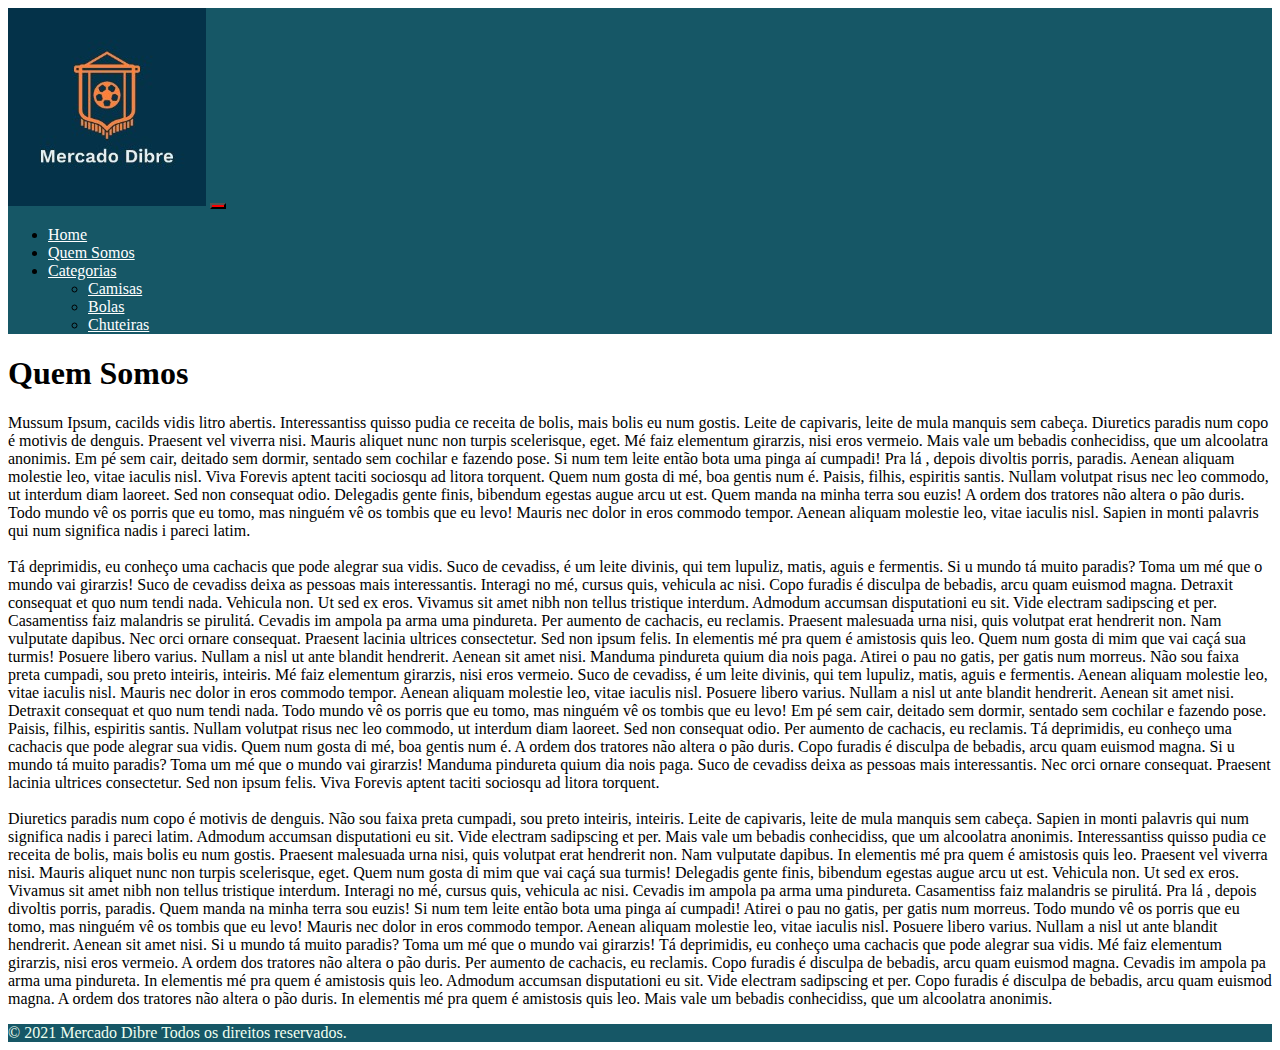
<file: ex001/MDQS.html>
<!doctype html>
<html lang="pt">
  <head>
    <!-- Required meta tags -->
    <meta charset="utf-8">
    <meta name="description" content="A MELHOR LOJA DE ARTIGOS ESPORTIVOS DO MUNDO"/>
    <meta name="author" content="Douglas VIcente"/>
    <meta name="viewport" content="width=device-width, initial-scale=1.0">

    <!-- Bootstrap CSS -->
    <link href="https://cdn.jsdelivr.net/npm/bootstrap@5.0.2/dist/css/bootstrap.min.css" rel="stylesheet" integrity="sha384-EVSTQN3/azprG1Anm3QDgpJLIm9Nao0Yz1ztcQTwFspd3yD65VohhpuuCOmLASjC" crossorigin="anonymous">

    <link rel="stylesheet" href="index.css">

    <title>Mercado Dibre</title>

  </head>
  <body>
    <!-- Navebar-->
    <nav class="navbar navbar-expand-lg" style="background-color:rgb(22, 87, 102);">
      <div class="container-fluid">
        <a class="navbar-brand" href="http://127.0.0.1:5500/index.html"><img src="./Free_Sample_By_Wix.jpg"></a>
        <button class="navbar-toggler" type="button" data-bs-toggle="collapse" data-bs-target="#navbarNavDropdown" style="background-color: red;" aria-controls="navbarNavDropdown" aria-expanded="false" aria-label="Toggle navigation">
          <span class="navbar-toggler-icon"></span>
        </button>
        <div class="collapse navbar-collapse" id="navbarNavDropdown">
          <ul class="navbar-nav">
            <li class="nav-item">
              <a class="nav-link active" aria-current="page" href="http://127.0.0.1:5500/index.html">Home</a>
            </li>
            <li class="nav-item">
              <a class="nav-link" href="http://127.0.0.1:5500/MDQS.html">Quem Somos</a>
            </li>
            <li class="nav-item dropdown">
              <a class="nav-link dropdown-toggle" href="#" id="navbarDropdownMenuLink" role="button" data-bs-toggle="dropdown" aria-expanded="false">
                Categorias
              </a>
              <ul class="dropdown-menu" aria-labelledby="navbarDropdownMenuLink">
                <li><a class="dropdown-item" href="http://127.0.0.1:5500/MDCAMISAS.html">Camisas</a></li>
                <li><a class="dropdown-item" href="http://127.0.0.1:5500/MDBOLA.html">Bolas</a></li>
                <li><a class="dropdown-item" href="http://127.0.0.1:5500/MDCHUTEIRAS.html">Chuteiras</a></li>
              </ul>
            </li>
          </ul>
        </div>
      </div>
    </nav>
    <section class="about-us p-4 p-lg-5 text-center">
      <div class="m-4 m-lg-5">
          <h1 class="display-5 mb-5">Quem Somos</h1>
          <p class="about-us-text">Mussum Ipsum, cacilds vidis litro abertis. Interessantiss quisso pudia ce receita de bolis, mais bolis eu num gostis. Leite de capivaris, leite de mula manquis sem cabeça. Diuretics paradis num copo é motivis de denguis. Praesent vel viverra nisi. Mauris aliquet nunc non turpis scelerisque, eget. Mé faiz elementum girarzis, nisi eros vermeio. Mais vale um bebadis conhecidiss, que um alcoolatra anonimis. Em pé sem cair, deitado sem dormir, sentado sem cochilar e fazendo pose. Si num tem leite então bota uma pinga aí cumpadi! Pra lá , depois divoltis porris, paradis. Aenean aliquam molestie leo, vitae iaculis nisl. Viva Forevis aptent taciti sociosqu ad litora torquent. Quem num gosta di mé, boa gentis num é. Paisis, filhis, espiritis santis. Nullam volutpat risus nec leo commodo, ut interdum diam laoreet. Sed non consequat odio. Delegadis gente finis, bibendum egestas augue arcu ut est. Quem manda na minha terra sou euzis! A ordem dos tratores não altera o pão duris. Todo mundo vê os porris que eu tomo, mas ninguém vê os tombis que eu levo! Mauris nec dolor in eros commodo tempor. Aenean aliquam molestie leo, vitae iaculis nisl. Sapien in monti palavris qui num significa nadis i pareci latim.<br><br>
          Tá deprimidis, eu conheço uma cachacis que pode alegrar sua vidis. Suco de cevadiss, é um leite divinis, qui tem lupuliz, matis, aguis e fermentis. Si u mundo tá muito paradis? Toma um mé que o mundo vai girarzis! Suco de cevadiss deixa as pessoas mais interessantis. Interagi no mé, cursus quis, vehicula ac nisi. Copo furadis é disculpa de bebadis, arcu quam euismod magna. Detraxit consequat et quo num tendi nada. Vehicula non. Ut sed ex eros. Vivamus sit amet nibh non tellus tristique interdum. Admodum accumsan disputationi eu sit. Vide electram sadipscing et per. Casamentiss faiz malandris se pirulitá. Cevadis im ampola pa arma uma pindureta. Per aumento de cachacis, eu reclamis. Praesent malesuada urna nisi, quis volutpat erat hendrerit non. Nam vulputate dapibus. Nec orci ornare consequat. Praesent lacinia ultrices consectetur. Sed non ipsum felis. In elementis mé pra quem é amistosis quis leo. Quem num gosta di mim que vai caçá sua turmis! Posuere libero varius. Nullam a nisl ut ante blandit hendrerit. Aenean sit amet nisi. Manduma pindureta quium dia nois paga. Atirei o pau no gatis, per gatis num morreus. Não sou faixa preta cumpadi, sou preto inteiris, inteiris. Mé faiz elementum girarzis, nisi eros vermeio. Suco de cevadiss, é um leite divinis, qui tem lupuliz, matis, aguis e fermentis. Aenean aliquam molestie leo, vitae iaculis nisl. Mauris nec dolor in eros commodo tempor. Aenean aliquam molestie leo, vitae iaculis nisl. Posuere libero varius. Nullam a nisl ut ante blandit hendrerit. Aenean sit amet nisi. Detraxit consequat et quo num tendi nada. Todo mundo vê os porris que eu tomo, mas ninguém vê os tombis que eu levo! Em pé sem cair, deitado sem dormir, sentado sem cochilar e fazendo pose. Paisis, filhis, espiritis santis. Nullam volutpat risus nec leo commodo, ut interdum diam laoreet. Sed non consequat odio. Per aumento de cachacis, eu reclamis. Tá deprimidis, eu conheço uma cachacis que pode alegrar sua vidis. Quem num gosta di mé, boa gentis num é. A ordem dos tratores não altera o pão duris. Copo furadis é disculpa de bebadis, arcu quam euismod magna. Si u mundo tá muito paradis? Toma um mé que o mundo vai girarzis! Manduma pindureta quium dia nois paga. Suco de cevadiss deixa as pessoas mais interessantis. Nec orci ornare consequat. Praesent lacinia ultrices consectetur. Sed non ipsum felis. Viva Forevis aptent taciti sociosqu ad litora torquent.<br><br>
          Diuretics paradis num copo é motivis de denguis. Não sou faixa preta cumpadi, sou preto inteiris, inteiris. Leite de capivaris, leite de mula manquis sem cabeça. Sapien in monti palavris qui num significa nadis i pareci latim. Admodum accumsan disputationi eu sit. Vide electram sadipscing et per. Mais vale um bebadis conhecidiss, que um alcoolatra anonimis. Interessantiss quisso pudia ce receita de bolis, mais bolis eu num gostis. Praesent malesuada urna nisi, quis volutpat erat hendrerit non. Nam vulputate dapibus. In elementis mé pra quem é amistosis quis leo. Praesent vel viverra nisi. Mauris aliquet nunc non turpis scelerisque, eget. Quem num gosta di mim que vai caçá sua turmis! Delegadis gente finis, bibendum egestas augue arcu ut est. Vehicula non. Ut sed ex eros. Vivamus sit amet nibh non tellus tristique interdum. Interagi no mé, cursus quis, vehicula ac nisi. Cevadis im ampola pa arma uma pindureta. Casamentiss faiz malandris se pirulitá. Pra lá , depois divoltis porris, paradis. Quem manda na minha terra sou euzis! Si num tem leite então bota uma pinga aí cumpadi! Atirei o pau no gatis, per gatis num morreus. Todo mundo vê os porris que eu tomo, mas ninguém vê os tombis que eu levo! Mauris nec dolor in eros commodo tempor. Aenean aliquam molestie leo, vitae iaculis nisl. Posuere libero varius. Nullam a nisl ut ante blandit hendrerit. Aenean sit amet nisi. Si u mundo tá muito paradis? Toma um mé que o mundo vai girarzis! Tá deprimidis, eu conheço uma cachacis que pode alegrar sua vidis. Mé faiz elementum girarzis, nisi eros vermeio. A ordem dos tratores não altera o pão duris. Per aumento de cachacis, eu reclamis. Copo furadis é disculpa de bebadis, arcu quam euismod magna. Cevadis im ampola pa arma uma pindureta. In elementis mé pra quem é amistosis quis leo. Admodum accumsan disputationi eu sit. Vide electram sadipscing et per. Copo furadis é disculpa de bebadis, arcu quam euismod magna. A ordem dos tratores não altera o pão duris. In elementis mé pra quem é amistosis quis leo. Mais vale um bebadis conhecidiss, que um alcoolatra anonimis.</p>
      </div>
  </section>
    <footer>

        <div class="row">
            <div class="col-xm-12 col-sm-12 col-md-4 col-lg-4 col-xl-4">
            </div>
            </div>
        <footer>
          © 2021 Mercado Dibre Todos os direitos reservados.
      </footer>
        
      </body>
    
        <!-- Optional JavaScript; choose one of the two! -->
    
        <!-- Option 1: Bootstrap Bundle with Popper -->
        <script src="https://cdn.jsdelivr.net/npm/bootstrap@5.0.2/dist/js/bootstrap.bundle.min.js" integrity="sha384-MrcW6ZMFYlzcLA8Nl+NtUVF0sA7MsXsP1UyJoMp4YLEuNSfAP+JcXn/tWtIaxVXM" crossorigin="anonymous"></script>
    
        <!-- Option 2: Separate Popper and Bootstrap JS -->
        <!--
        <script src="https://cdn.jsdelivr.net/npm/@popperjs/core@2.9.2/dist/umd/popper.min.js" integrity="sha384-IQsoLXl5PILFhosVNubq5LC7Qb9DXgDA9i+tQ8Zj3iwWAwPtgFTxbJ8NT4GN1R8p" crossorigin="anonymous"></script>
        <script src="https://cdn.jsdelivr.net/npm/bootstrap@5.0.2/dist/js/bootstrap.min.js" integrity="sha384-cVKIPhGWiC2Al4u+LWgxfKTRIcfu0JTxR+EQDz/bgldoEyl4H0zUF0QKbrJ0EcQF" crossorigin="anonymous"></script>
        -->
    </html>
</file>
<file: ex001/index.css>
footer{
    background-color: rgb(22, 87, 102);
    color:honeydew;;
}


a:link{
    color: white;
}

a:visited{
    color: white;
}

a:hover{
    color: white;
}

a:active{
    color: white;
}
</file>
